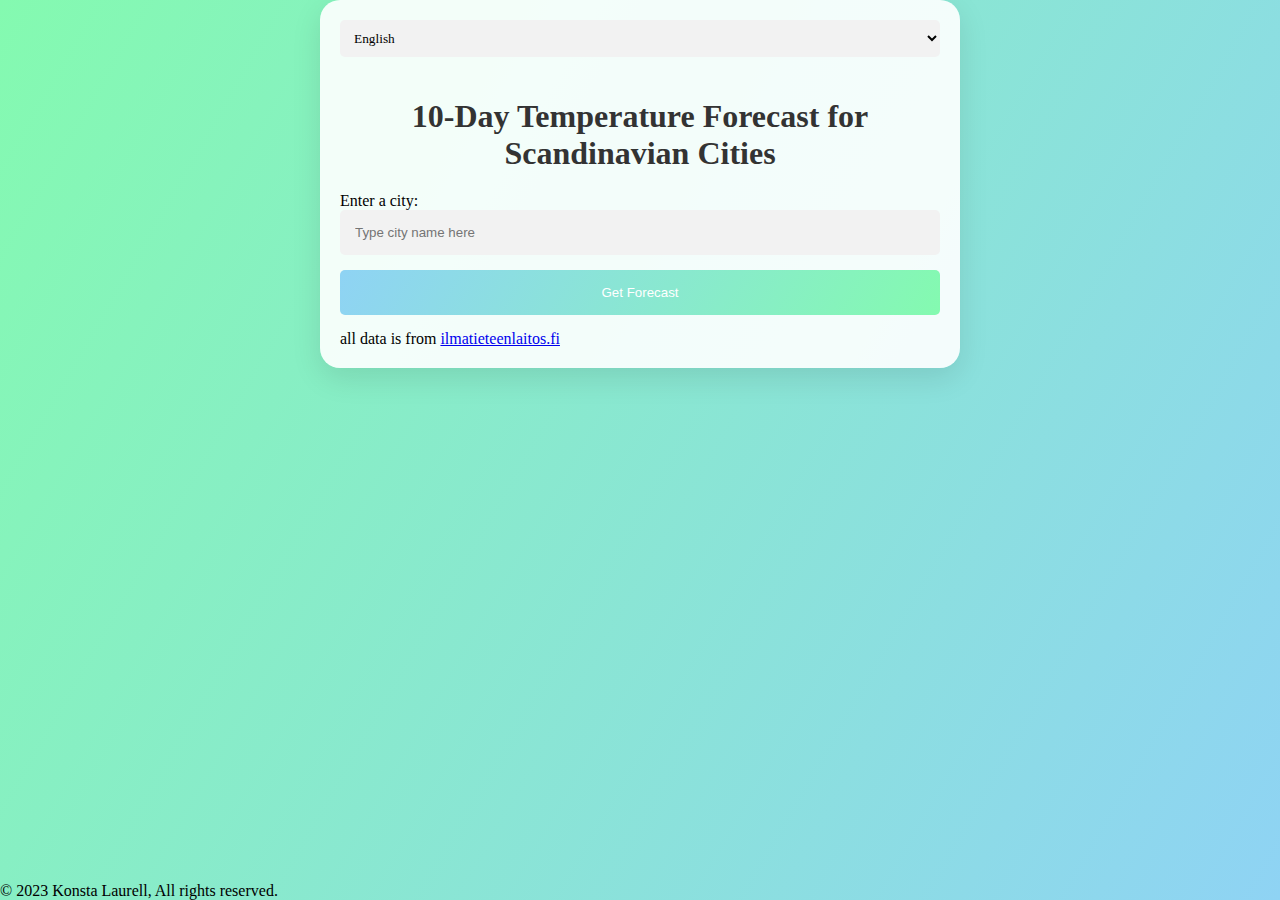
<file: index.html>
<!DOCTYPE html>
<html lang="en">
<head>
    <meta charset="UTF-8">
    <meta name="viewport" content="width=device-width, initial-scale=1.0">
    <title>10-Day Temperature Forecast</title>
    <link rel="stylesheet" href="style.css">
</head>
<body>
    <div class="page-container">
        <div class="content-wrap">
            <div class="container">
                <select id="langSelector">
                    <option value="en">English</option>
                    <option value="es">Español (Spanish)</option>
                    <option value="fi">Suomi (Finnish)</option>
                    <option value="zh">中文 (Chinese)</option>
                    <option value="sv">Svenska (Swedish)</option>
                    <option value="no">Norsk (Norwegian)</option>
                    <option value="da">Dansk (Danish)</option>
                </select>
        
                <h1>10-Day Temperature Forecast for Scandinavian Cities</h1>
                <label for="city">Enter a city:</label>
                <input type="text" id="city" placeholder="Type city name here">
                <button id="fetchForecast">Get Forecast</button>
                <ul id="forecast"></ul>
                <div >all data is from <a href="https://ilmatieteenlaitos.fi/">ilmatieteenlaitos.fi</a></div> 
            </div>
        </div>
        
        <footer>
            &copy; 2023 Konsta Laurell, All rights reserved.
        </footer>
        <script src="javascript.js"></script>
    </div>
</body>
</html>
</file>
<file: style.css>
body {
    font-family: "Comic Sans MS";
    margin: 0;
    padding: 0;
    background-image: linear-gradient(120deg, #84fab0 0%, #8fd3f4 100%);
}

.page-container {
    display: flex;
    flex-direction: column;
    min-height: 100vh;
}

.content-wrap {
    flex: 1;
}

.container {
    background-color: rgba(255, 255, 255, 0.9);
    padding: 20px;
    border-radius: 20px;
    box-shadow: 0 10px 30px rgba(0, 0, 0, 0.1);
    width: 90%;
    max-width: 600px;
    margin: auto;
    margin-bottom: 25px;
}

h1 {
    text-align: center;
    color: #333;
    margin-bottom: 20px;
}

ul {
    padding: 0;
    margin: 0; 
}

input, button {
    width: 100%;
    box-sizing: border-box; 
    border: none;
    margin-bottom: 15px;
    padding: 15px;
    border-radius: 5px;
    transition: all 0.3s ease-out;
}

input {
    background-color: #f2f2f2;
}

button {
    background-image: linear-gradient(120deg, #8fd3f4 0%,  #84fab0 100%);
    color: white;
    cursor: pointer;
}

button:hover {
    background-color: #68e8a4;
}

#forecast div {
    background-image: linear-gradient(120deg, #8fd3f4 0%,  #84fab0 100%);
    padding: 10px 20px;
    margin-bottom: 10px;
    border-radius: 10px;
    transition: all 0.3s ease-out;
    width: 100%; 
    box-sizing: border-box;
}

#forecast div:hover {
    transform: scale(0.97);
    background-image: linear-gradient(120deg, #8fd3f4 0%,  #84fab0 100%);
}

@media (max-width: 480px) {  
    .container {
        padding: 15px;
    }

    input, button {
        font-size: 0.9em;
        padding: 10px;
    }
}
button:active {
    transform: scale(0.98); 
}
input:focus {
    outline: none; 
    background-color: #e6e6e6; 
    box-shadow: 0 0 5px rgba(0, 128, 128, 0.3); 
}
@keyframes fadeInUp {
    from {
        opacity: 0;
        transform: translateY(20px);
    }
    to {
        opacity: 1;
        transform: translateY(0);
    }
}

#forecast {
    max-height: 0;
    overflow: hidden;
    transition: max-height 0.6s ease-out;
}

#forecast.opened {
    max-height: 600px; 
}
button, input, #forecast div {
    transition-duration: 0.3s; 
}
select {
    margin-bottom: 20px;
    width: 100%;
    padding: 10px;
    border-radius: 5px;
    background-color: #f2f2f2;
    border: none;
    font-family: "Comic Sans MS";
}
</file>
